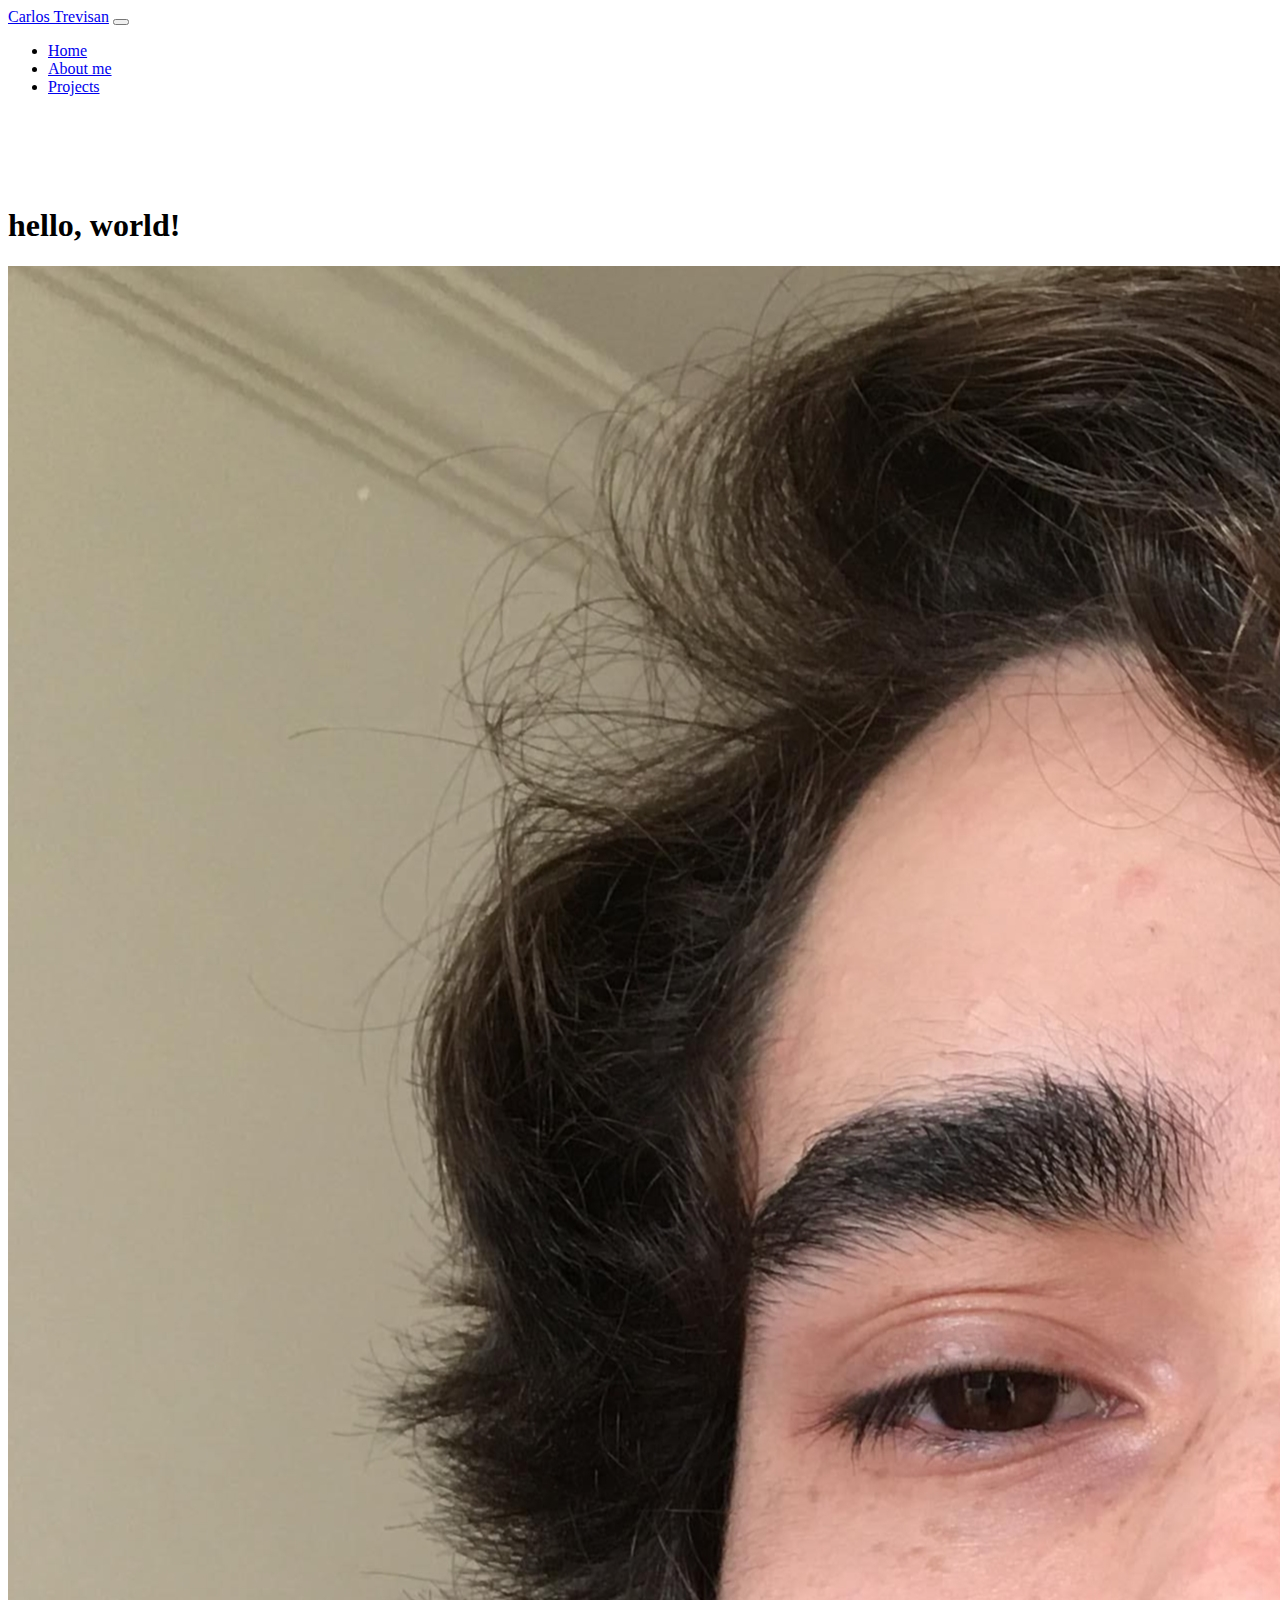
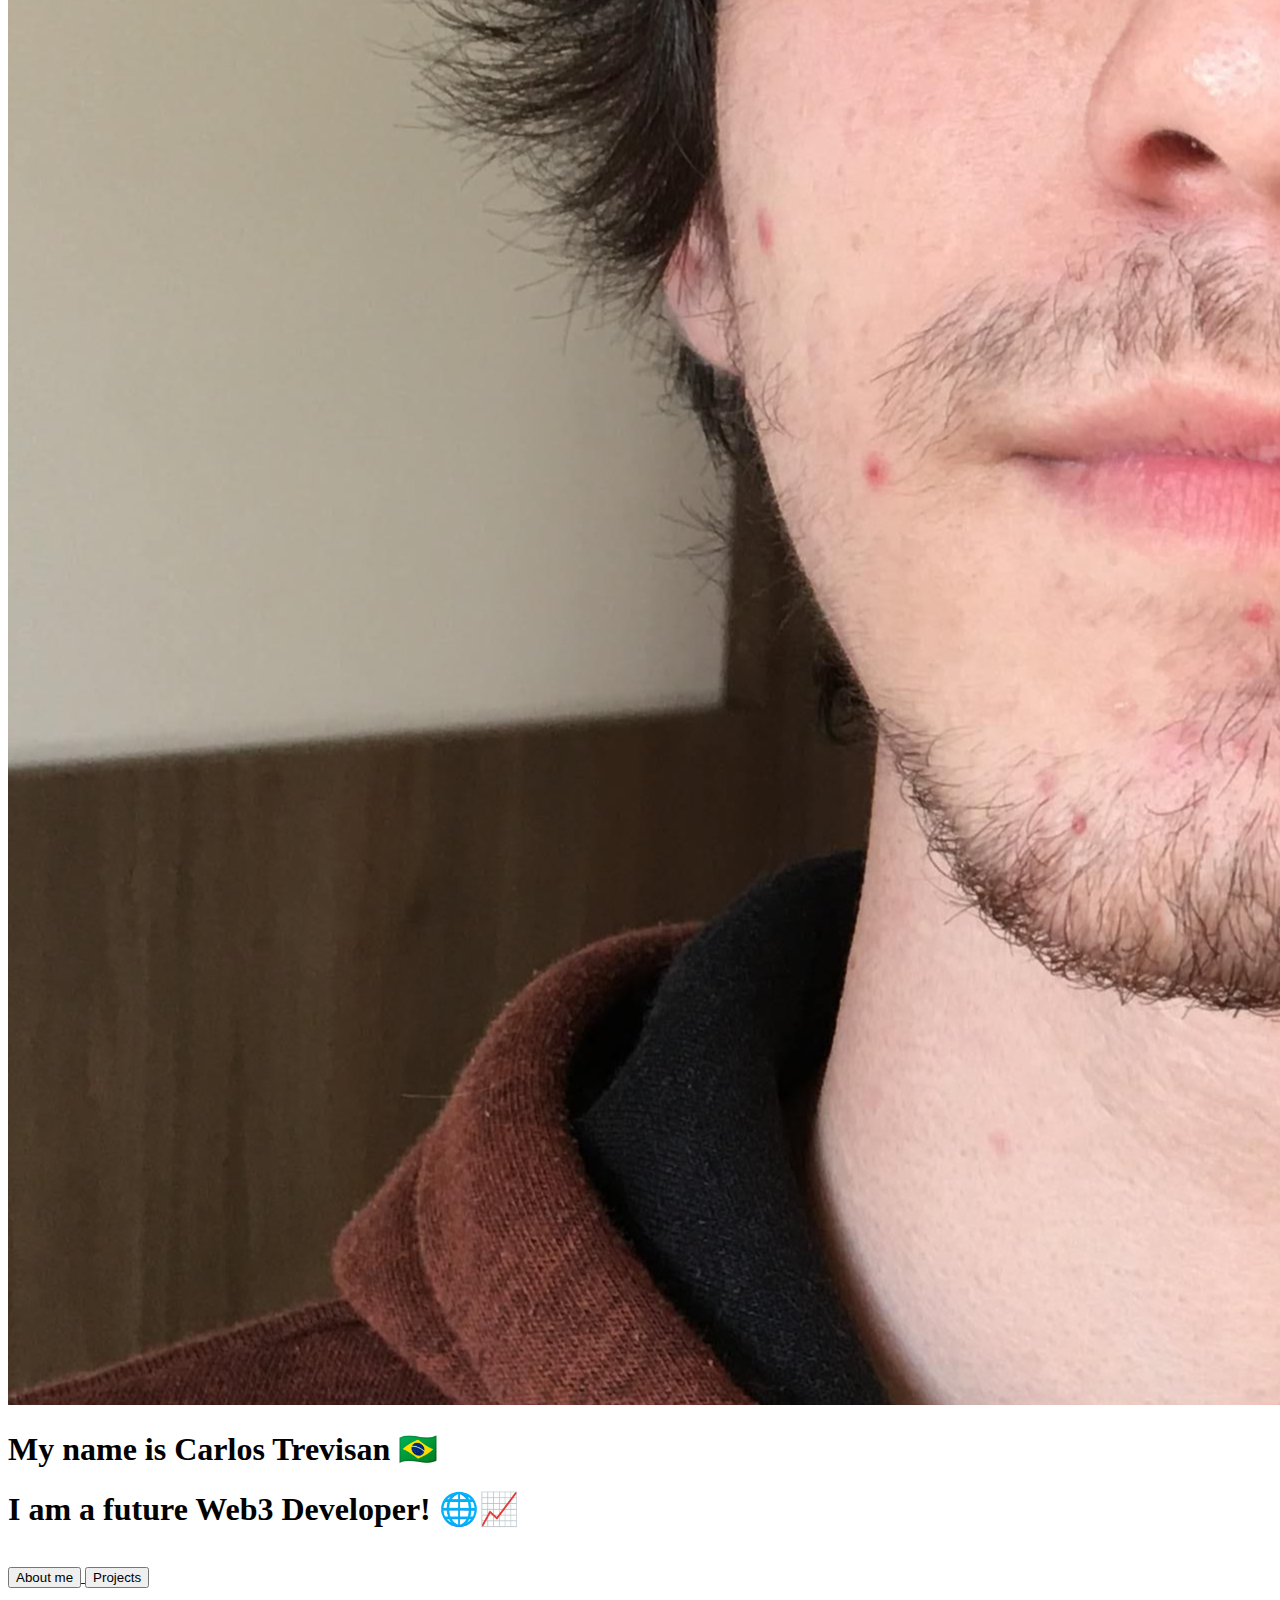
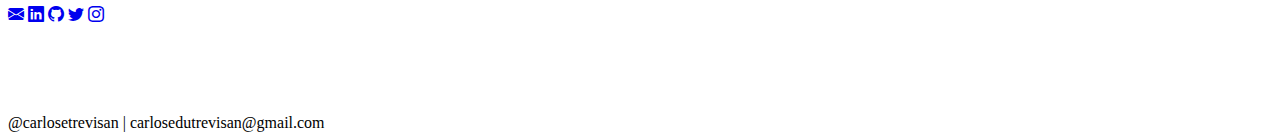
<file: index.html>
<!DOCTYPE html>
<html lang="en">

<head>
    <meta charset="UTF-8">
    <meta http-equiv="X-UA-Compatible" content="IE=edge">
    <meta name="viewport" content="width=device-width, initial-scale=1.0">
    <link rel="icon" href="/src/cicon.png">
    <link href="https://cdn.jsdelivr.net/npm/bootstrap@5.1.3/dist/css/bootstrap.min.css" rel="stylesheet"
        integrity="sha384-1BmE4kWBq78iYhFldvKuhfTAU6auU8tT94WrHftjDbrCEXSU1oBoqyl2QvZ6jIW3" crossorigin="anonymous">
    <title>Carlos Trevisan</title>
    <link rel="stylesheet" href="https://cdn.jsdelivr.net/npm/bootstrap-icons@1.8.1/font/bootstrap-icons.css">
    <script src="jquery.js"></script>
    <script>
        $(function () {
            var includes = $('[data-include]')
            $.each(includes, function () {
                var file = 'views/' + $(this).data('include') + '.html'
                $(this).load(file)
            })
        })
    </script>
</head>

<body class="d-flex flex-column min-vh-100">
    <div data-include="header"></div>

    <div class="" style="margin-bottom: 90px;">
        <h1 class="d-flex justify-content-center display-1" style="padding-top: 90px;">hello, world!</h1>
        <div class="card mt-5 mb-5 m-auto col-md-10 col-10" style="max-width: 940px;">
            <div class="row g-0">
                <div class="col-lg-4 col-md-6 col-12">
                    <img id="cardpic" src="src/cardpic.jpg" class="img-fluid rounded" alt="...">
                </div>
                <div class="col-lg-8 col-md-6 col-12 bg-white">
                    <div class="card-body">
                        <h1 class="card-title display-6 text-center">My name is <strong>Carlos Trevisan</strong> 🇧🇷
                        </h1>
                        <h1 class="card-title display-6 fs-3 text-center">I am a future Web3 Developer! 🌐📈</h1>
                        <br>
                        <div class="d-flex justify-content-center">
                            <a href="/about" class="mx-2">
                                <button type="button" class="btn btn-outline-dark">About me</button>
                            </a>
                            <a href="/projects" class="mx-2">
                                <button type="button" class="btn btn-outline-dark">Projects</button>
                            </a>
                        </div>
                        <br>
                        <div class="d-flex justify-content-center">
                            <a class="btn" href="mailto:carlosedutrevisan@gmail.com" target="_blank"
                                rel="noopener noreferrer"><i class="bi bi-envelope-fill"></i></a>
                            <a class="btn" href="https://www.linkedin.com/in/carlos-trevisan-b92ab118a/" target="_blank"
                                rel="noopener noreferrer"><i class="bi bi-linkedin"></i></a>
                            <a class="btn" href="https://github.com/carlostrevisan" target="_blank"
                                rel="noopener noreferrer"><i class="bi bi-github"></i></a>
                            <a class="btn" href='https://twitter.com/carlosetrevisan' target="_blank"
                                rel="noopener noreferrer"><i class="bi bi-twitter"></i></a>
                            <a class="btn" href="https://www.instagram.com/carlosetrevisan/" target="_blank"
                                rel="noopener noreferrer"><i class="bi bi-instagram"></i></a>
                        </div>
                    </div>
                </div>
            </div>
        </div>
    </div>

    <div data-include="footer" class="footer mt-auto"></div>

    <script src="https://cdn.jsdelivr.net/npm/bootstrap@5.0.2/dist/js/bootstrap.bundle.min.js"
        integrity="sha384-MrcW6ZMFYlzcLA8Nl+NtUVF0sA7MsXsP1UyJoMp4YLEuNSfAP+JcXn/tWtIaxVXM"
        crossorigin="anonymous"></script>
</body>

</html>
</file>
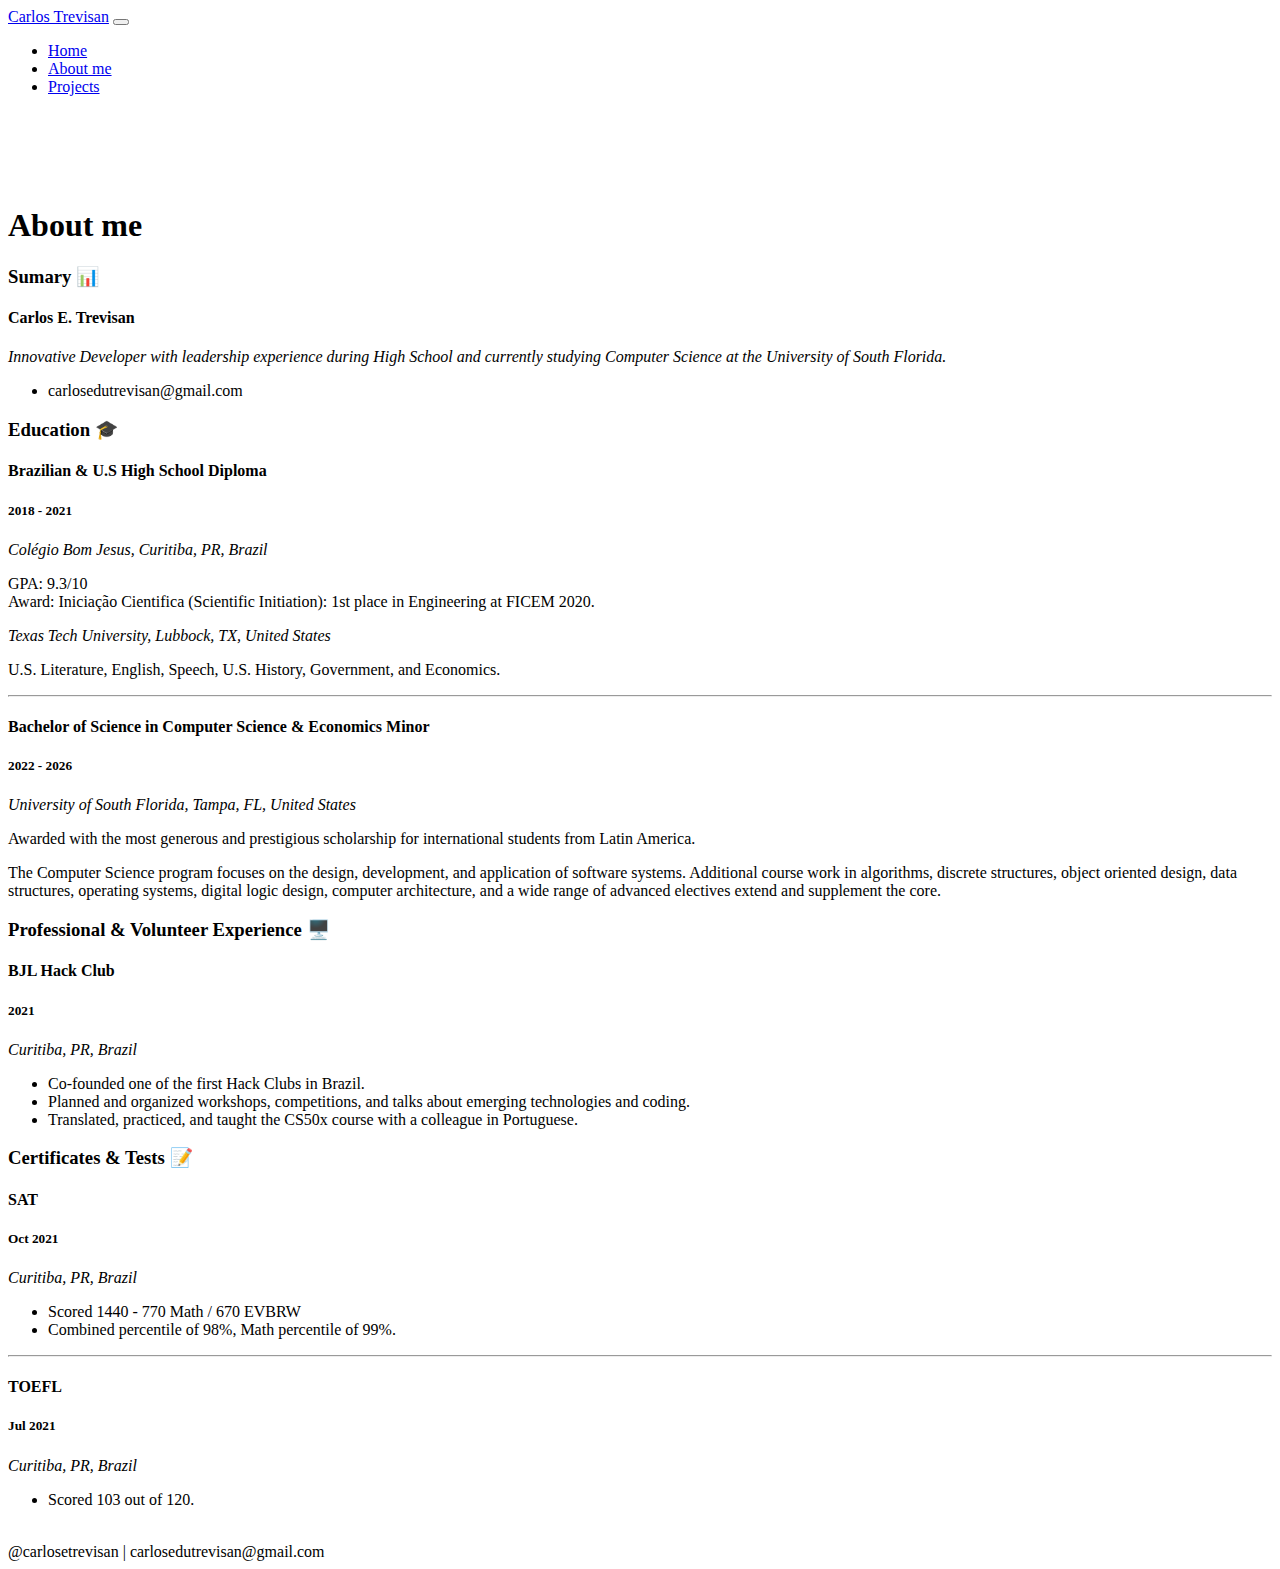
<file: about/index.html>
<!DOCTYPE html>
<html lang="en">

<head>
    <meta charset="UTF-8" />
    <meta http-equiv="X-UA-Compatible" content="IE=edge" />
    <meta name="viewport" content="width=device-width, initial-scale=1.0" />
    <link rel="icon" href="../src/cicon.png">
    <link href="https://cdn.jsdelivr.net/npm/bootstrap@5.1.3/dist/css/bootstrap.min.css" rel="stylesheet"
        integrity="sha384-1BmE4kWBq78iYhFldvKuhfTAU6auU8tT94WrHftjDbrCEXSU1oBoqyl2QvZ6jIW3" crossorigin="anonymous" />
    <title>About me</title>
    <script src="../jquery.js"></script>
    <script>
        $(function () {
            var includes = $("[data-include]");
            $.each(includes, function () {
                var file = "../views/" + $(this).data("include") + ".html";
                $(this).load(file);
            });
        });
    </script>
</head>

<body class="d-flex flex-column min-vh-100">
    <div data-include="header"></div>

    <div class="h-100 w-100 mb-3">
        <h1 class="d-flex justify-content-center display-1" style="padding-top: 90px">
            About me
        </h1>
    </div>


    <section id="resume">
        <div class="container">
            <div class="row">
                <div class="col-lg-6">
                    <div class="card mb-3">
                        <div class="card-header bg-white text-center">
                            <h3 class="display-6 fs-2 m-0">Sumary 📊</h3>
                        </div>
                        <div class="card-body p-4">
                            <h4>Carlos E. Trevisan</h4>
                            <p><em>Innovative Developer with leadership experience during High School
                                    and currently studying Computer Science at the University of South Florida.</em>
                            </p>
                            <p>
                            <ul>
                                <li>carlosedutrevisan@gmail.com</li>
                            </ul>
                            </p>
                        </div>
                    </div>
                    <div class="card mb-3">
                        <div class="card-header bg-white text-center">
                            <h3 class="display-6 fs-2 m-0">Education 🎓</h3>
                        </div>
                        <div class="card-body p-4">
                            <div>
                                <h4>Brazilian &amp; U.S High School Diploma</h4>
                                <h5>2018 - 2021</h5>
                                <p><em>Colégio Bom Jesus, Curitiba, PR, Brazil</em></p>
                                <p>GPA: 9.3/10<br>
                                    Award: Iniciação Cientifica (Scientific Initiation):
                                    1st place in Engineering at FICEM 2020.</p>
                                <p><em>Texas Tech University, Lubbock, TX, United States</em></p>
                                <p>U.S. Literature, English, Speech, U.S. History, Government, and Economics.
                                </p>
                            </div>
                            <hr>
                            <div>
                                <h4>Bachelor of Science in Computer Science &amp; Economics Minor</h4>
                                <h5>2022 - 2026</h5>
                                <p><em>University of South Florida, Tampa, FL, United States</em></p>
                                <p>Awarded with the most generous and prestigious scholarship for international
                                    students from Latin America.</p>
                                <p>The Computer Science program focuses on the design, development, and
                                    application of
                                    software systems. Additional course work in algorithms, discrete structures,
                                    object
                                    oriented design, data structures, operating systems, digital logic design,
                                    computer
                                    architecture, and a wide range of advanced electives extend and supplement
                                    the core.
                                </p>
                            </div>
                        </div>
                    </div>
                </div>
                <div class="col-lg-6">
                    <div class="card mb-3">
                        <div class="card-header bg-white text-center">
                            <h3 class="display-6 fs-2 m-0">Professional &amp; Volunteer Experience 🖥️</h3>
                        </div>
                        <div class="card-body p-4">
                            <h4>BJL Hack Club</h4>
                            <h5>2021</h5>
                            <p><em>Curitiba, PR, Brazil </em></p>
                            <ul>
                                <li>Co-founded one of the first Hack Clubs in Brazil.</li>
                                <li>Planned and organized
                                    workshops, competitions, and talks about emerging technologies and coding.</li>
                                <li>Translated, practiced, and taught the CS50x course with a colleague in Portuguese.</li>
                            </ul>
                        </div>
                    </div>

                    <div class="card mb-3">
                        <div class="card-header bg-white text-center">
                            <h3 class="display-6 fs-2 m-0">Certificates &amp; Tests 📝</h3>
                        </div>
                        <div class="card-body p-4">
                            <h4>SAT</h4>
                            <h5>Oct 2021</h5>
                            <p><em>Curitiba, PR, Brazil </em></p>
                            <p>
                            <ul>
                                <li>Scored 1440 - 770 Math / 670 EVBRW</li>
                                <li>Combined percentile of 98%, Math percentile of 99%.</li>
                            </ul>
                            </p>
                            <hr>
                            <h4>TOEFL</h4>
                            <h5>Jul 2021</h5>
                            <p><em>Curitiba, PR, Brazil </em></p>
                            <p>
                            <ul>
                                <li>Scored 103 out of 120.</li>
                            </ul>
                            </p>
                        </div>
                    </div>
                </div>
            </div>
        </div>
        </div>
        <br>
    </section>



    <div data-include="footer" class="footer mt-auto"></div>

    <script src="https://cdn.jsdelivr.net/npm/bootstrap@5.0.2/dist/js/bootstrap.bundle.min.js"
        integrity="sha384-MrcW6ZMFYlzcLA8Nl+NtUVF0sA7MsXsP1UyJoMp4YLEuNSfAP+JcXn/tWtIaxVXM"
        crossorigin="anonymous"></script>
</body>

</html>
</file>
